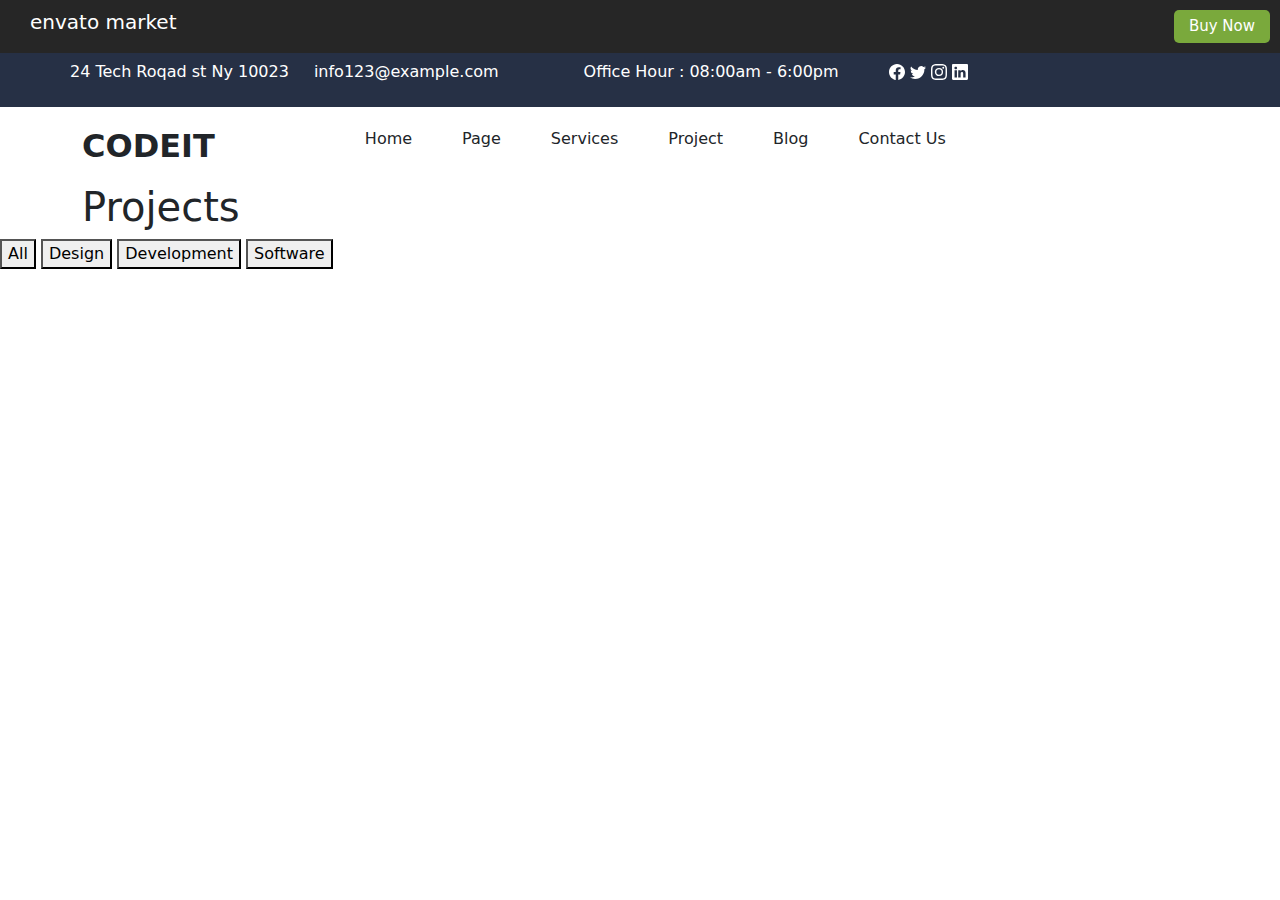
<file: project2/project.html>
<!DOCTYPE html>
<html lang="en">

<head>
    <meta charset="UTF-8">
    <meta name="viewport" content="width=device-width, initial-scale=1.0">
    <title>project</title>
    <link rel="stylesheet" href="contact.css">
    <link href="https://cdn.jsdelivr.net/npm/bootstrap@5.3.3/dist/css/bootstrap.min.css" rel="stylesheet">
    <script src="https://cdn.jsdelivr.net/npm/bootstrap@5.3.3/dist/js/bootstrap.bundle.min.js"></script>
    <!-- Latest compiled and minified CSS -->
    <link href="https://cdn.jsdelivr.net/npm/bootstrap@5.3.3/dist/css/bootstrap.min.css" rel="stylesheet">

    <!-- Latest compiled JavaScript -->
    <script src="https://cdn.jsdelivr.net/npm/bootstrap@5.3.3/dist/js/bootstrap.bundle.min.js"></script>
    <script src="https://ajax.googleapis.com/ajax/libs/jquery/3.7.1/jquery.min.js"></script>
    <link rel="stylesheet" href="https://cdnjs.cloudflare.com/ajax/libs/animate.css/4.1.1/animate.min.css" />


    <link rel="preconnect" href="https://fonts.googleapis.com">
    <link rel="preconnect" href="https://fonts.gstatic.com" crossorigin>
    <link
        href="https://fonts.googleapis.com/css2?family=Poppins:ital,wght@0,100;0,200;0,300;0,400;0,500;0,600;0,700;0,800;0,900;1,100;1,200;1,300;1,400;1,500;1,600;1,700;1,800;1,900&display=swap"
        rel="stylesheet">
</head>

<body>
    <section class="first_nav">
        <div class="nav1">
            <h5 class="first1">envato market</h5>
            <button class="first2">Buy Now</button>
        </div>
    </section>
    <section class="second_nav">
        <div class="nav2">

            <p class="nav21"> 24 Tech Roqad st Ny 10023</p>

            <p class="nav22"> info123@example.com</p>

            <p class="nav23"> Office Hour : 08:00am - 6:00pm</p>

            <div class="nav_svgs">
                <svg id="sv1" xmlns="http://www.w3.org/2000/svg" width="16" height="16" fill="currentColor"
                    class="bi bi-facebook" viewBox="0 0 16 16">
                    <path
                        d="M16 8.049c0-4.446-3.582-8.05-8-8.05C3.58 0-.002 3.603-.002 8.05c0 4.017 2.926 7.347 6.75 7.951v-5.625h-2.03V8.05H6.75V6.275c0-2.017 1.195-3.131 3.022-3.131.876 0 1.791.157 1.791.157v1.98h-1.009c-.993 0-1.303.621-1.303 1.258v1.51h2.218l-.354 2.326H9.25V16c3.824-.604 6.75-3.934 6.75-7.951" />
                </svg>
                <svg id="sv1" xmlns="http://www.w3.org/2000/svg" width="16" height="16" fill="currentColor"
                    class="bi bi-twitter" viewBox="0 0 16 16">
                    <path
                        d="M5.026 15c6.038 0 9.341-5.003 9.341-9.334q.002-.211-.006-.422A6.7 6.7 0 0 0 16 3.542a6.7 6.7 0 0 1-1.889.518 3.3 3.3 0 0 0 1.447-1.817 6.5 6.5 0 0 1-2.087.793A3.286 3.286 0 0 0 7.875 6.03a9.32 9.32 0 0 1-6.767-3.429 3.29 3.29 0 0 0 1.018 4.382A3.3 3.3 0 0 1 .64 6.575v.045a3.29 3.29 0 0 0 2.632 3.218 3.2 3.2 0 0 1-.865.115 3 3 0 0 1-.614-.057 3.28 3.28 0 0 0 3.067 2.277A6.6 6.6 0 0 1 .78 13.58a6 6 0 0 1-.78-.045A9.34 9.34 0 0 0 5.026 15" />
                </svg>
                <svg id="sv1" xmlns="http://www.w3.org/2000/svg" width="16" height="16" fill="currentColor"
                    class="bi bi-instagram" viewBox="0 0 16 16">
                    <path
                        d="M8 0C5.829 0 5.556.01 4.703.048 3.85.088 3.269.222 2.76.42a3.9 3.9 0 0 0-1.417.923A3.9 3.9 0 0 0 .42 2.76C.222 3.268.087 3.85.048 4.7.01 5.555 0 5.827 0 8.001c0 2.172.01 2.444.048 3.297.04.852.174 1.433.372 1.942.205.526.478.972.923 1.417.444.445.89.719 1.416.923.51.198 1.09.333 1.942.372C5.555 15.99 5.827 16 8 16s2.444-.01 3.298-.048c.851-.04 1.434-.174 1.943-.372a3.9 3.9 0 0 0 1.416-.923c.445-.445.718-.891.923-1.417.197-.509.332-1.09.372-1.942C15.99 10.445 16 10.173 16 8s-.01-2.445-.048-3.299c-.04-.851-.175-1.433-.372-1.941a3.9 3.9 0 0 0-.923-1.417A3.9 3.9 0 0 0 13.24.42c-.51-.198-1.092-.333-1.943-.372C10.443.01 10.172 0 7.998 0zm-.717 1.442h.718c2.136 0 2.389.007 3.232.046.78.035 1.204.166 1.486.275.373.145.64.319.92.599s.453.546.598.92c.11.281.24.705.275 1.485.039.843.047 1.096.047 3.231s-.008 2.389-.047 3.232c-.035.78-.166 1.203-.275 1.485a2.5 2.5 0 0 1-.599.919c-.28.28-.546.453-.92.598-.28.11-.704.24-1.485.276-.843.038-1.096.047-3.232.047s-2.39-.009-3.233-.047c-.78-.036-1.203-.166-1.485-.276a2.5 2.5 0 0 1-.92-.598 2.5 2.5 0 0 1-.6-.92c-.109-.281-.24-.705-.275-1.485-.038-.843-.046-1.096-.046-3.233s.008-2.388.046-3.231c.036-.78.166-1.204.276-1.486.145-.373.319-.64.599-.92s.546-.453.92-.598c.282-.11.705-.24 1.485-.276.738-.034 1.024-.044 2.515-.045zm4.988 1.328a.96.96 0 1 0 0 1.92.96.96 0 0 0 0-1.92m-4.27 1.122a4.109 4.109 0 1 0 0 8.217 4.109 4.109 0 0 0 0-8.217m0 1.441a2.667 2.667 0 1 1 0 5.334 2.667 2.667 0 0 1 0-5.334" />
                </svg>
                <svg id="sv1" xmlns="http://www.w3.org/2000/svg" width="16" height="16" fill="currentColor"
                    class="bi bi-linkedin" viewBox="0 0 16 16">
                    <path
                        d="M0 1.146C0 .513.526 0 1.175 0h13.65C15.474 0 16 .513 16 1.146v13.708c0 .633-.526 1.146-1.175 1.146H1.175C.526 16 0 15.487 0 14.854zm4.943 12.248V6.169H2.542v7.225zm-1.2-8.212c.837 0 1.358-.554 1.358-1.248-.015-.709-.52-1.248-1.342-1.248S2.4 3.226 2.4 3.934c0 .694.521 1.248 1.327 1.248zm4.908 8.212V9.359c0-.216.016-.432.08-.586.173-.431.568-.878 1.232-.878.869 0 1.216.662 1.216 1.634v3.865h2.401V9.25c0-2.22-1.184-3.252-2.764-3.252-1.274 0-1.845.7-2.165 1.193v.025h-.016l.016-.025V6.169h-2.4c.03.678 0 7.225 0 7.225z" />
                </svg>
            </div>
        </div>
    </section>
    <nav class="main_nav">
        <div class="container">
            <div class="main_navs">
                <h2 class="mainh">CODEIT</h2>
                <div class="mainst">
                    <ul class="mainu">
                        <li class="mainp">Home</li>
                        <li class="mainp">Page</li>
                        <li class="mainp">Services</li>
                        <li class="mainp">Project</li>
                        <li class="mainp">Blog</li>
                        <li class="mainp">Contact Us</li>
                    </ul>

                </div>

            </div>
        </div>
    </nav>
    <section class="project_hero">
        <div class="container">
            <div class="project_heros">
                <h1 class="project_hero_text">Projects</h1>
            </div>
        </div>
    </section>
    <section class="pro_pic">
        <div class="pro_button">
            <button class="pro_but">All</button>
            <button>Design</button>
            <button>Development</button>
            <button>Software</button>
        </div>
    </section>
</body>

</html>
</file>
<file: project2/contact.css>
body{
    font-family: "Poppins", sans-serif;
    font-weight: 400;
    font-style: normal;
}
.contact_hero{
    background-image: url(breadcrumb.jpg);
    background-size: cover;
    height: 80vh;
}
.main_navs{
    display: flex;
    text-align: center;
    margin-top: 20px;
    margin-bottom: 10px;
}
.mainst{
    display: flex;
    margin-left: 150px;
}
.mainp{
    margin-right: 50px;
    font-weight: 500;
}
.mainst ul{
    list-style: none;
    padding: 0;
    margin: 0;
}
.mainu{
    display: flex;
}
.mainh{
    font-weight: 800;
}
.first_nav{
    background-color: #262626;
  

}
.first1{
    color: white;
    margin-left: 30px;
    
}
.first2{
    background-color: #7AA93C;
    color: white;
    border: none;
    padding: 5px 15px;
border-radius: 5px;
font-size: 15px;
margin-right: 10px;
}
.nav1{
    display: flex;
    flex-direction: row;
    align-items: center;
    justify-content: space-between;
    padding: 10px 0px;
}
.second_nav{
    background-color: #263045;
    color: white;
}
.nav2{
    display: flex;
    /* text-align: center; */
    padding: 7px 0px;
    
}
.nav22{
    margin-left: 25px;
    font-weight: 400;
}
.nav23{
    margin-left: 85px;
    font-weight: 400;

}
.nav21{
    margin-left: 70px;
    font-weight: 400;

}
.nav_svgs{
    margin-left: 50px;
}
.contact_hero_text{
    text-align: center;
font-weight: 700;
    color: white;
    padding-top: 150px;
    font-size: 45px;
}
.about {
    background-color: #EDF5F8;
    padding-top: 100px;
    padding-bottom: 100px;
}

.about_sec {
    display: flex;
    align-items: center;
    margin-left: 50px;
}

.part_2 {
    margin-left: 40px;
}

.about_p1 {
    color: #5E2CED;
    font-weight: 500;
}

.about_p2 {
    color: #575757;
    font-size: 17px;
}

.about_main {
    font-weight: 700;
    font-size: 32px;
    color: #1D2746;
    font-family: "Poppins", sans-serif;
     font-weight: 790;
    font-style: normal; 

}
.about_svg{
    display: flex;
}
.about_svgs{
    color: #5E2CED;
    margin-right: 10px;
}
.about_h5{
    color: #4A4A4A;
    font-family: "Poppins", sans-serif;
    font-weight: 600;
   font-style: normal; 
}

.about_button1 {
    background-color: #5E2CED;
    color: white;
    border: none;
    padding: 7px 20px;
    border-radius: 5px;
}

.about_button2 {
    border: 1px solid #CAC4C4;
    padding: 7px 20px;
    border-radius: 5px;
}
.part_3{
    display: flex;
margin-top: 30px;

}
.about_num{
 color: #5E2CED;
 font-size: 45px;
 font-weight: 950;
}
.about_button{
    background-color: #5E2CED;
    border: none;
    color: white;
    font-size: 17px;
    font-weight: 600;
    padding: 15px 50px;
}
.about_h4{
    margin-top: 10px;
    margin-left: 20px;
    font-weight: 650;
    font-size: 30px;
    color: #4A4A4A;
}
.numbers{
    background-image: url(https://preetheme.com/html/codeit/assets/img/counterbg.jpg);
    background-size: cover;

}
.numbersh{
color: white;
font-weight: 770;
font-size: 35px;
}
.numbersh2{
    color: white;
    font-weight: 500;

}
.numbers_cards{
    padding: 30px 0px;
}
.team_image{
    height: 300px;
}
.teammp{
    color: #5E2CED;
    font-size: 13px;
    font-weight: 600px;
}
.teammh{
    font-weight: 700;
color: #1D2746;
}
.team_head{
    text-align: center;
    justify-content: center;
}
.mail12{
    color: white;
    font-size: 18px;
    }
    .mail11{
        color: white;
        font-weight: 700;
    }
    .email{
        background-color: #5E2CED;
    }
.mail2{
    display: flex;
}
#mail_button{
    border: none;
    background-color: #FF205F;
    padding: 0px 12px;
    border-radius: 5px;
}
</file>
